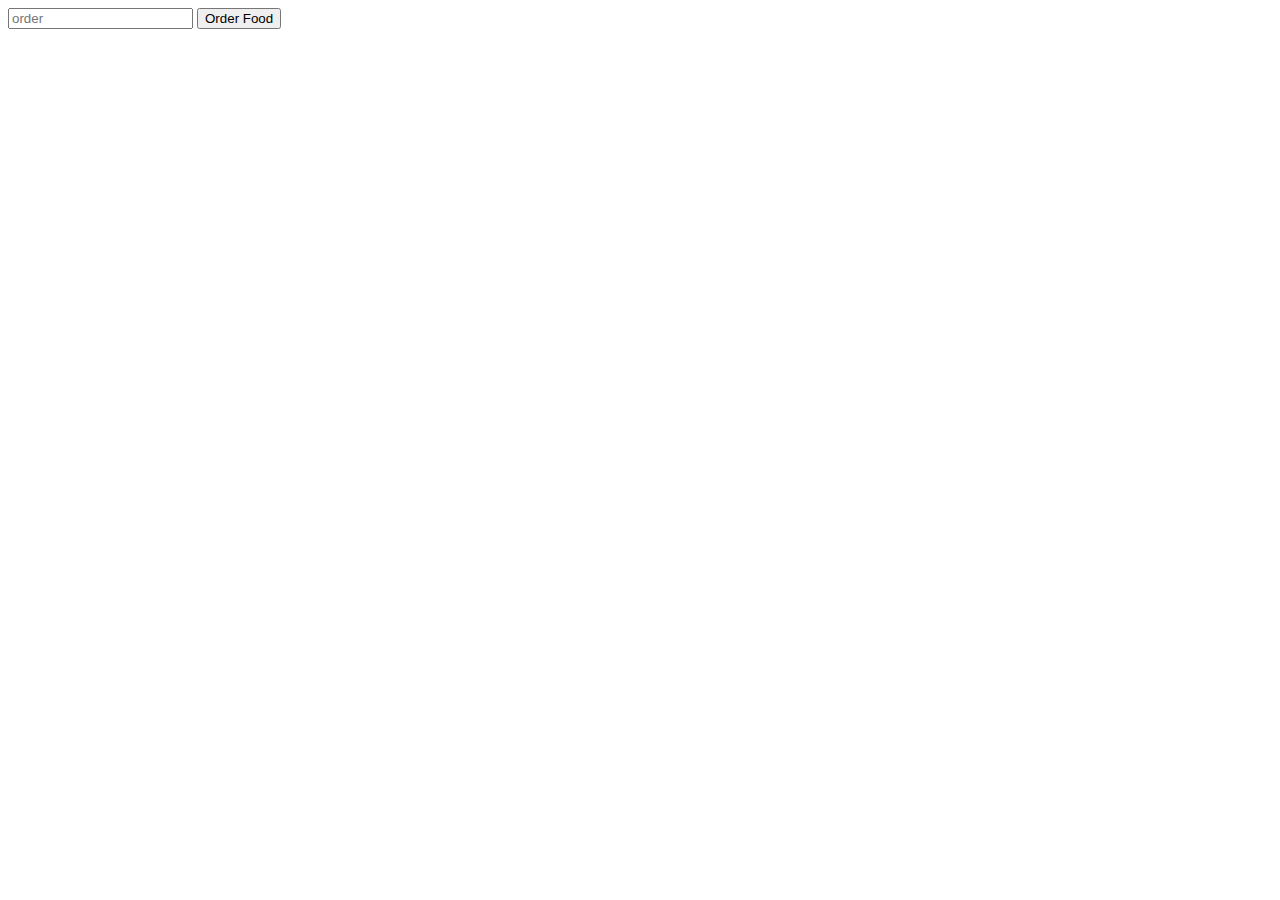
<file: index.html>
<!DOCTYPE html>
<html lang="en">
<head>
    <meta charset="UTF-8">
    <meta http-equiv="X-UA-Compatible" content="IE=edge">
    <meta name="viewport" content="width=device-width, initial-scale=1.0">
    <title>Document</title>
</head>
<body>
    <input type="text" placeholder="order" id="order">
    <button onclick="order()">Order Food</button>
    
</body>
</html>
<script src="script.js"></script>
</file>
